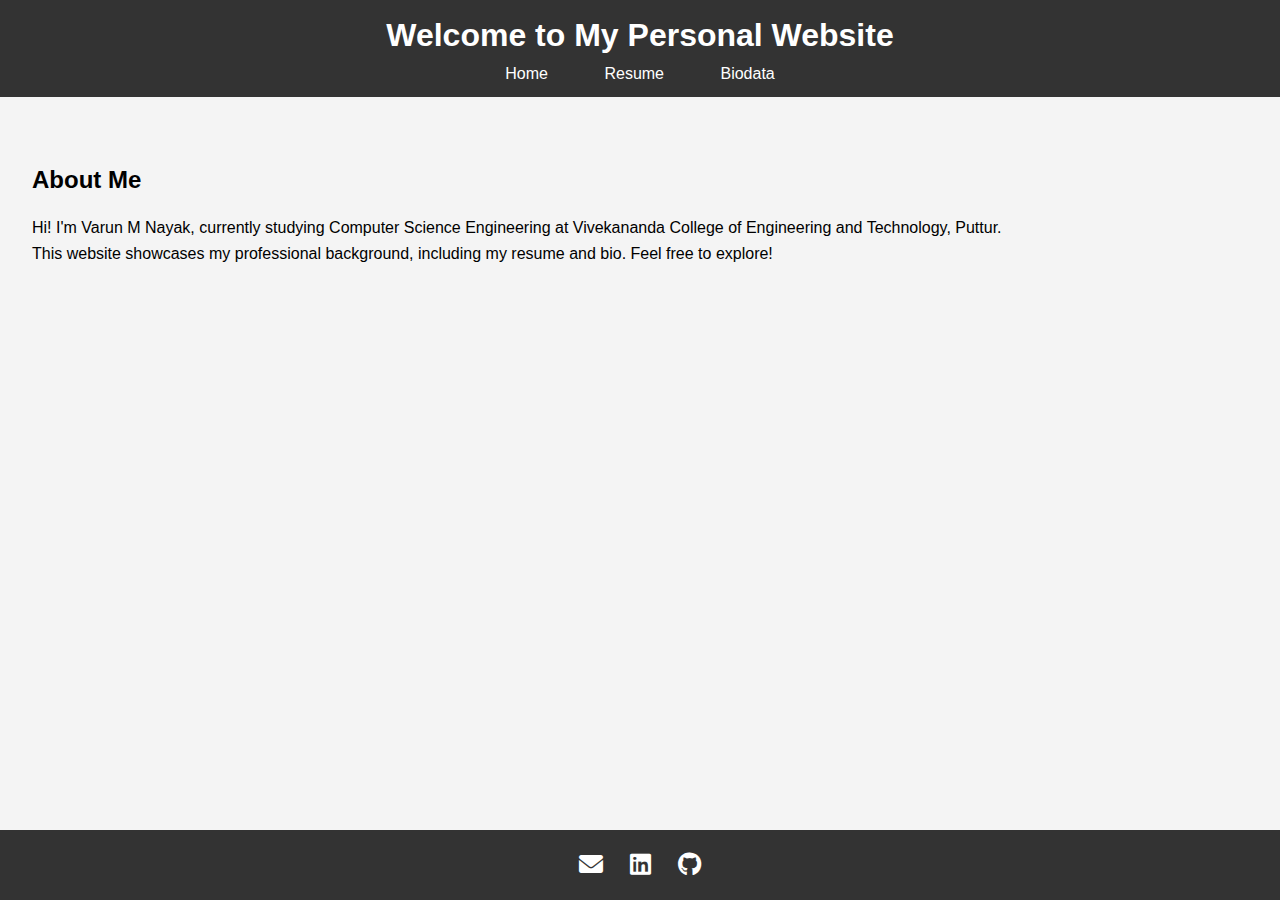
<file: index.html>
<!DOCTYPE html>
<html lang="en">
<head>
    <meta charset="UTF-8">
    <meta name="viewport" content="width=device-width, initial-scale=1.0">
    <title>My Website - Home</title>
    <link rel="stylesheet" href="style.css">
    <style>
        body {
            font-family: Arial, sans-serif;
            line-height: 1.6;
            margin: 0;
            padding: 0;
            background-color: #f4f4f4;
        }
        .container {
            width: 80%;
            max-width: 800px;
            margin: 20px auto;
            background-color: #fff;
            padding: 20px;
            box-shadow: 0 0 10px rgba(0, 0, 0, 0.1);
        }

        header {
            text-align: center;
            padding: 10px;
            background-color: #333;
            color: #fff;
        }
        header h1 {
            margin: 0;
        }
        nav a {
            color: #fff;
            text-decoration: none;
            margin: 0 10px;
            padding: 5px 10px;
            transition: color 0.3s, background-color 0.3s;
        }
        
        nav a:hover {
            color: #333;
            background-color: #007BFF; 
            text-decoration: underline;
            cursor: pointer;
            border-radius: 5px; 
        }

        
        .section {
            margin-bottom: 20px;
        }
        .section-title {
            color: #333;
            border-bottom: 2px solid #007BFF;
            padding-bottom: 5px;
            margin-bottom: 10px;
            font-size: 1.25em;
        }

        
        ul {
            list-style-type: none;
            padding: 0;
        }
        ul li {
            margin: 5px 0;
            padding-left: 15px;
            position: relative;
        }
        ul li::before {
            content: "•";
            color: #007BFF;
            position: absolute;
            left: 0;
        }
    </style>
</head>
<body>
    <header>
        <h1>Welcome to My Personal Website</h1>
        <nav>
            <a href="index.html">Home</a>
            <a href="resume.html">Resume</a>
            <a href="biodata.html">Biodata</a>
        </nav>
    </header>
    <main>
        <section id="about">
            <h2>About Me</h2>
            <p>Hi! I'm Varun M Nayak, currently studying Computer Science Engineering at Vivekananda College of Engineering and Technology, Puttur.
                <br>This website showcases my professional background, including my resume and bio. Feel free to explore!
            </p>
        </section>
    </main>
    
    <footer>
        <div class="footer-content">
            <a href="mailto:varunk2802@gmail.com" target="_blank" aria-label="Email">
                <i class="fas fa-envelope"></i>
            </a>
            <a href="https://www.linkedin.com/public-profile/settings?lipi=urn%3Ali%3Apage%3Ad_flagship3_profile_self_edit_contact-info%3BIqO1Iq57Qp6%2B4%2BsktQm3pA%3D%3D" target="_blank" aria-label="LinkedIn">
                <i class="fab fa-linkedin"></i>
            </a>
            <a href="https://github.com/varunmnayak" target="_blank" aria-label="GitHub">
                <i class="fab fa-github"></i>
            </a>
        </div>
    </footer>
    
    <!-- Font Awesome Icons -->
    <link rel="stylesheet" href="https://cdnjs.cloudflare.com/ajax/libs/font-awesome/6.0.0-beta3/css/all.min.css">
    <script src="script.js"></script>
    

</body>
</html>
</file>
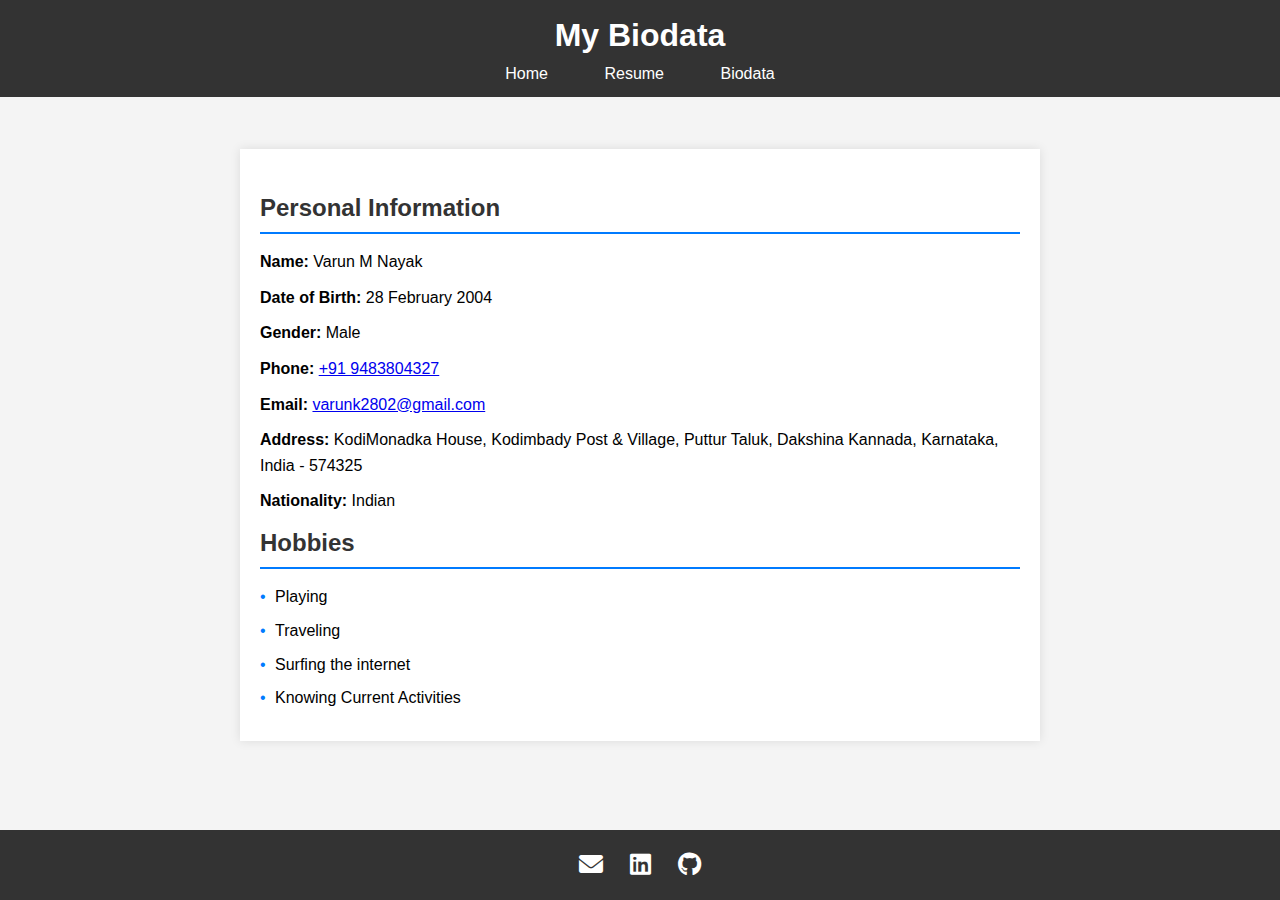
<file: biodata.html>
<!DOCTYPE html>
<html lang="en">
<head>
    <meta charset="UTF-8">
    <meta name="viewport" content="width=device-width, initial-scale=1.0">
    <title>My Biodata</title>
    <link rel="stylesheet" href="style.css">
    <style>
        
        body {
            font-family: Arial, sans-serif;
            line-height: 1.6;
            margin: 0;
            padding: 0;
            background-color: #f4f4f4;
        }
        .container {
            width: 80%;
            max-width: 800px;
            margin: 20px auto;
            background-color: #fff;
            padding: 20px;
            box-shadow: 0 0 10px rgba(0, 0, 0, 0.1);
        }

        
        header {
            text-align: center;
            padding: 10px;
            background-color: #333;
            color: #fff;
        }
        header h1 {
            margin: 0;
        }
        nav a {
            color: #fff;
            text-decoration: none;
            margin: 0 10px;
            padding: 5px 10px;
            transition: color 0.3s, background-color 0.3s;
        }
        
        nav a:hover {
            color: #333;
            background-color: #007BFF;
            text-decoration: underline;
            cursor: pointer;
            border-radius: 5px;
        }

        
        section#biodata {
            margin-top: 20px;
        }
        section#biodata h2 {
            color: #333;
            border-bottom: 2px solid #007BFF;
            padding-bottom: 5px;
            margin-bottom: 15px;
        }
        p, ul {
            margin: 10px 0;
        }
        ul li {
            list-style-type: none;
            padding-left: 15px;
            position: relative;
        }
        ul li::before {
            content: "•";
            color: #007BFF;
            position: absolute;
            left: 0;
        }
    </style>
</head>
<body>
    <header>
        <h1>My Biodata</h1>
        <nav>
            <a href="index.html">Home</a>
            <a href="resume.html">Resume</a>
            <a href="biodata.html">Biodata</a>
        </nav>
    </header>
    <main>
        <div class="container">
            <section id="biodata">
                <h2>Personal Information</h2>
                <p><strong>Name:</strong> Varun M Nayak</p>
                <p><strong>Date of Birth:</strong> 28 February 2004</p>
                <p><strong>Gender:</strong> Male</p>
                <p><strong>Phone:</strong> <a href="tel:+919483804327">+91 9483804327</a></p>
                <p><strong>Email:</strong> <a href="mailto:varunk2802@gmail.com">varunk2802@gmail.com</a></p>
                <p><strong>Address:</strong> KodiMonadka House, Kodimbady Post & Village, Puttur Taluk, Dakshina Kannada, Karnataka, India - 574325</p>
                <p><strong>Nationality:</strong> Indian</p>
                
                <h2>Hobbies</h2>
                <ul>
                    <li>Playing</li>
                    <li>Traveling</li>
                    <li>Surfing the internet</li>
                    <li>Knowing Current Activities</li>
                </ul>
            </section>
        </div>
    </main>
    <footer>
        <div class="footer-content">
            <a href="mailto:varunk2802@gmail.com" target="_blank" aria-label="Email">
                <i class="fas fa-envelope"></i>
            </a>
            <a href="https://www.linkedin.com/public-profile/settings?lipi=urn%3Ali%3Apage%3Ad_flagship3_profile_self_edit_contact-info%3BIqO1Iq57Qp6%2B4%2BsktQm3pA%3D%3D" target="_blank" aria-label="LinkedIn">
                <i class="fab fa-linkedin"></i>
            </a>
            <a href="https://github.com/varunmnayak" target="_blank" aria-label="GitHub">
                <i class="fab fa-github"></i>
            </a>
        </div>
    </footer>
    
    <!-- Font Awesome Icons -->
    <link rel="stylesheet" href="https://cdnjs.cloudflare.com/ajax/libs/font-awesome/6.0.0-beta3/css/all.min.css">
    <script src="script.js"></script>
</body>
</html>
</file>
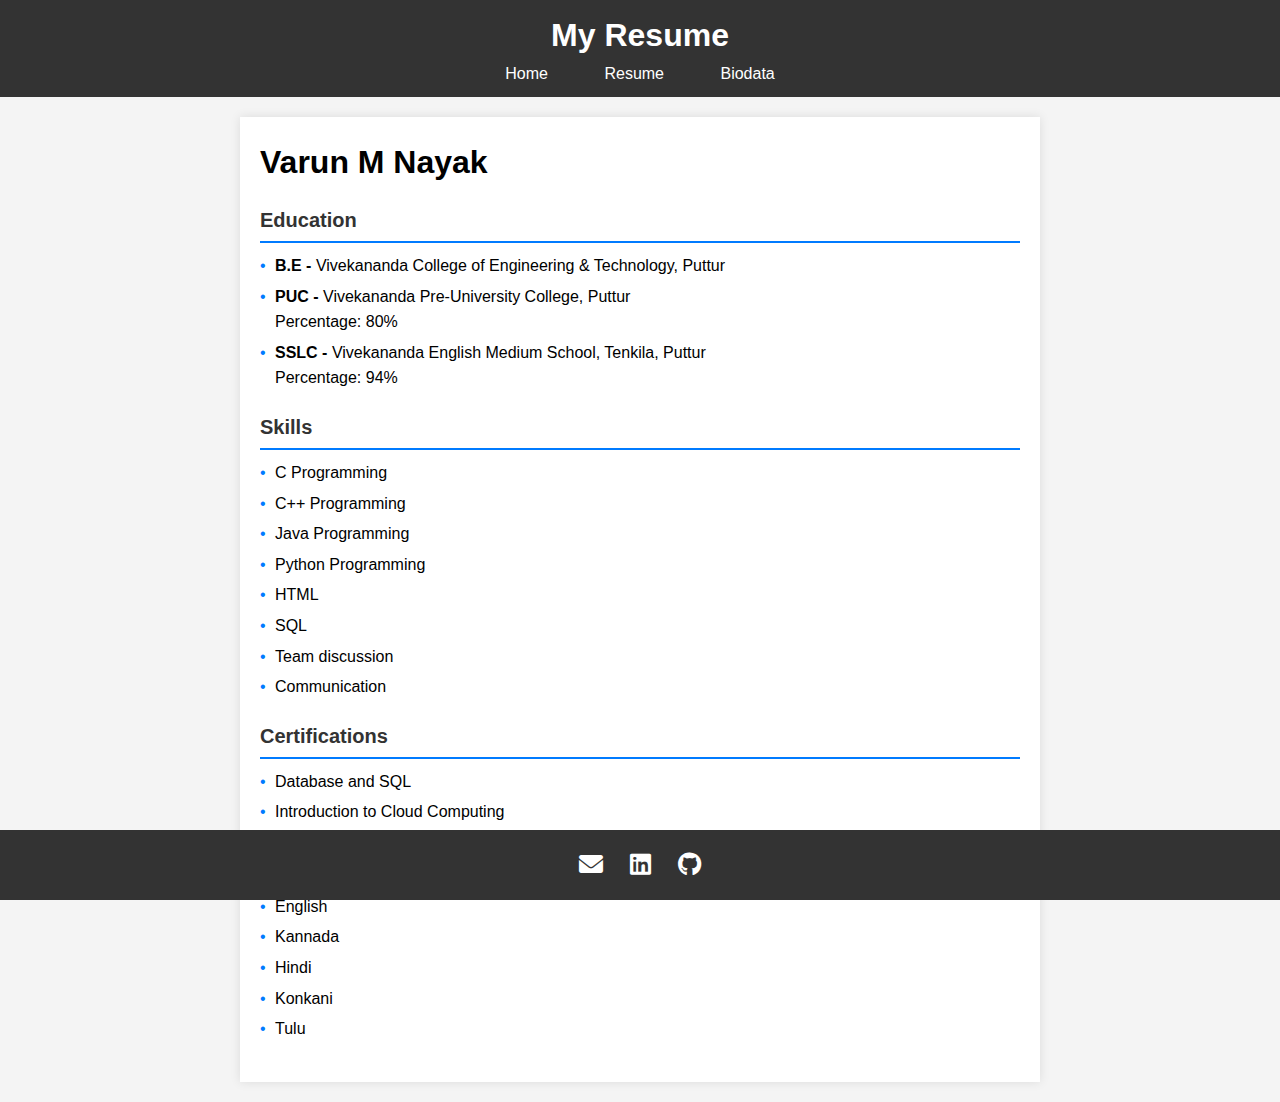
<file: resume.html>
<!DOCTYPE html>
<html lang="en">
    <head>
        <meta charset="UTF-8">
        <meta name="viewport" content="width=device-width, initial-scale=1.0">
        <title>My Resume</title>
        <link rel="stylesheet" href="style.css">
        <style>
            
            body {
                font-family: Arial, sans-serif;
                line-height: 1.6;
                margin: 0;
                padding: 0;
                background-color: #f4f4f4;
            }
            .container {
                width: 80%;
                max-width: 800px;
                margin: 20px auto;
                background-color: #fff;
                padding: 20px;
                box-shadow: 0 0 10px rgba(0, 0, 0, 0.1);
            }

            
            header {
                text-align: center;
                padding: 10px;
                background-color: #333;
                color: #fff;
            }
            header h1 {
                margin: 0;
            }
            nav a {
                color: #fff;
                text-decoration: none;
                margin: 0 10px;
                padding: 5px 10px;
                transition: color 0.3s, background-color 0.3s;
            }
            
            nav a:hover {
                color: #333;
                background-color: #007BFF; 
                text-decoration: underline;
                cursor: pointer;
                border-radius: 5px; 
            }

            
            .section {
                margin-bottom: 20px;
            }
            .section-title {
                color: #333;
                border-bottom: 2px solid #007BFF;
                padding-bottom: 5px;
                margin-bottom: 10px;
                font-size: 1.25em;
            }

            
            ul {
                list-style-type: none;
                padding: 0;
            }
            ul li {
                margin: 5px 0;
                padding-left: 15px;
                position: relative;
            }
            ul li::before {
                content: "•";
                color: #007BFF;
                position: absolute;
                left: 0;
            }
        </style>
    </head>
    <body>
        <header>
            <h1>My Resume</h1>
            <nav>
                <a href="index.html">Home</a>
                <a href="resume.html">Resume</a>
                <a href="biodata.html">Biodata</a>
            </nav>
        </header>
        
        <div class="container">
            <h1>Varun M Nayak</h1>
            
            <div class="section">
                <h2 class="section-title">Education</h2>
                <ul>
                    <li><strong>B.E -</strong> Vivekananda College of Engineering & Technology, Puttur</li>
                    <li><strong>PUC -</strong> Vivekananda Pre-University College, Puttur <br> Percentage: 80%</li>
                    <li><strong>SSLC -</strong> Vivekananda English Medium School, Tenkila, Puttur <br> Percentage: 94%</li>
                </ul>
            </div>
            
            <div class="section">
                <h2 class="section-title">Skills</h2>
                <ul>
                    <li>C Programming</li>
                    <li>C++ Programming</li>
                    <li>Java Programming</li>
                    <li>Python Programming</li>
                    <li>HTML</li>
                    <li>SQL</li>
                    <li>Team discussion</li>
                    <li>Communication</li>
                </ul>
            </div>
            
            <div class="section">
                <h2 class="section-title">Certifications</h2>
                <ul>
                    <li>Database and SQL</li>
                    <li>Introduction to Cloud Computing</li>
                </ul>
            </div>
            
            <div class="section">
                <h2 class="section-title">Languages</h2>
                <ul>
                    <li>English</li>
                    <li>Kannada</li>
                    <li>Hindi</li>
                    <li>Konkani</li>
                    <li>Tulu</li>
                </ul>
            </div>
        </div>
        <footer>
            <div class="footer-content">
                <a href="mailto:varunk2802@gmail.com" target="_blank" aria-label="Email">
                    <i class="fas fa-envelope"></i>
                </a>
                <a href="https://www.linkedin.com/public-profile/settings?lipi=urn%3Ali%3Apage%3Ad_flagship3_profile_self_edit_contact-info%3BIqO1Iq57Qp6%2B4%2BsktQm3pA%3D%3D" target="_blank" aria-label="LinkedIn">
                    <i class="fab fa-linkedin"></i>
                </a>
                <a href="https://github.com/varunmnayak" target="_blank" aria-label="GitHub">
                    <i class="fab fa-github"></i>
                </a>
            </div>
        </footer>
        
        <!-- Font Awesome Icons -->
        <link rel="stylesheet" href="https://cdnjs.cloudflare.com/ajax/libs/font-awesome/6.0.0-beta3/css/all.min.css">
        <script src="script.js"></script>
    </body>
</html>
</file>
<file: style.css>
* {
    margin: 0;
    padding: 0;
    box-sizing: border-box;
}

body {
    font-family: Arial, sans-serif;
    line-height: 1.6;
}

header {
    background: #333;
    color: #fff;
    padding: 1rem;
    text-align: center;
}

header nav a {
    color: #fff;
    margin: 0 1rem;
    text-decoration: none;
}

main {
    padding: 2rem;
}

footer {
    background: #333;
    color: #fff;
    text-align: center;
    padding: 1rem;
    position: fixed;
    width: 100%;
    bottom: 0;
}

#about, #resume, #biodata {
    margin-top: 2rem;
}

h1, h2 {
    margin-bottom: 1rem;
}

ul {
    list-style: none;
    padding: 0;
}

ul li {
    margin-bottom: 0.5rem;
}


.profile-photo {
    display: block;
    margin: 0 auto;
    width: 150px;
    height: 150px;
    border-radius: 50%; 
    object-fit: cover;
    box-shadow: 0 4px 8px rgba(0, 0, 0, 0.2);
    margin-bottom: 1rem;
}

.footer-content a {
    color: #fff;
    margin: 0 10px;
    font-size: 1.5rem;
    transition: color 0.3s;
    text-decoration: none; /* Remove underline */
}

.footer-content a:hover {
    color: #007BFF; /* Highlight color on hover */
    text-decoration: none; /* Ensure underline is not added on hover */
}
</file>
